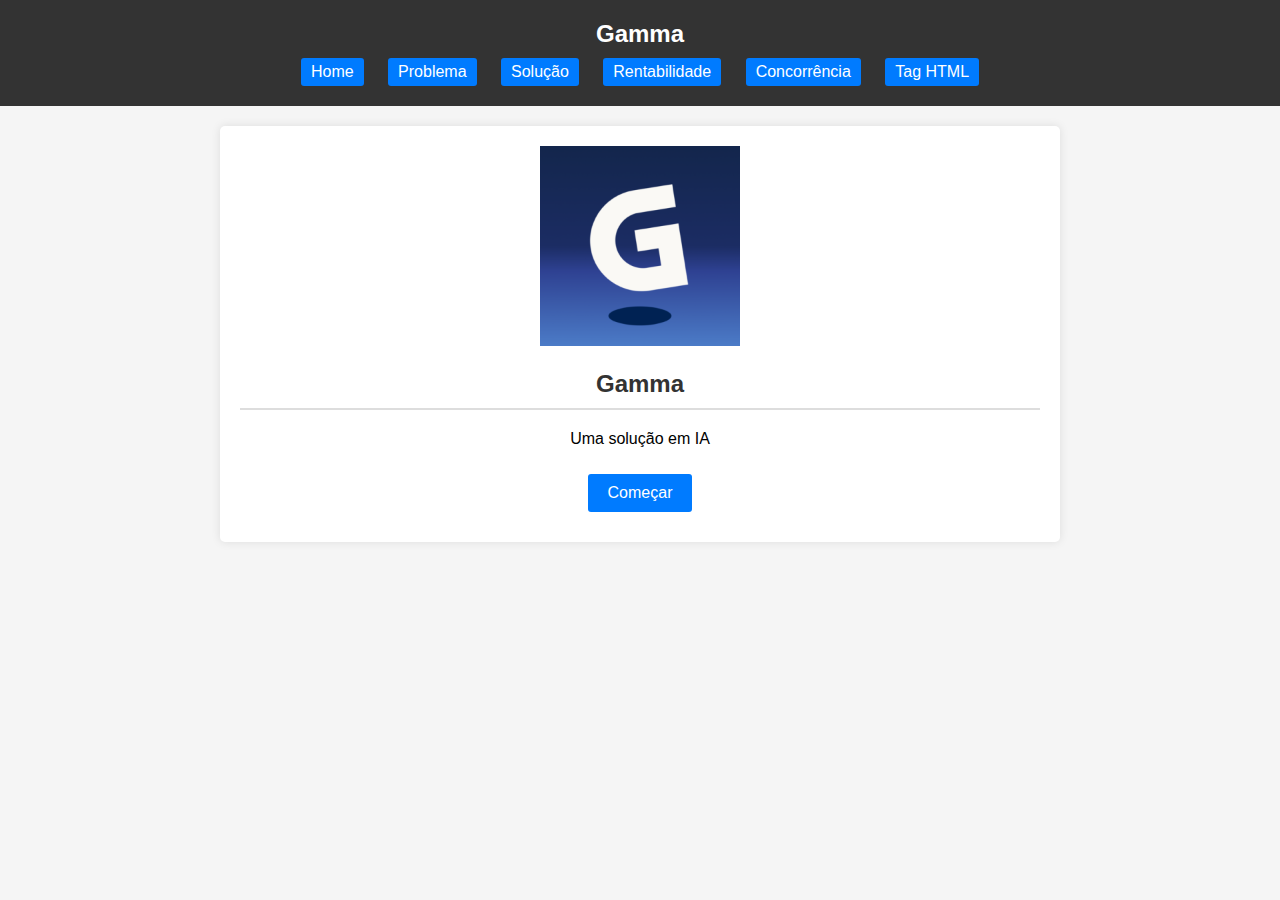
<file: index.html>
<!DOCTYPE html>
<html lang="pt-BR">
<head>
    <meta charset="UTF-8">
    <meta name="viewport" content="width=device-width, initial-scale=1.0">
    <title>Gamma - IA</title>
    <link rel="stylesheet" href="style.css">
</head>
<body>
    <header>
        <h1>Gamma</h1>
        <nav>
            <a href="index.html">Home</a>
            <a href="problema.html">Problema</a>
            <a href="solucao.html">Solução</a>
            <a href="rentabilidade.html">Rentabilidade</a>
            <a href="concorrentes.html">Concorrência</a>
            <a href="tag.html">Tag HTML</a>
        </nav>
    </header>

    <main>
        <section>
            <img src="imagens/gamma.png" alt="Gamma" width="200">
            <h2>Gamma</h2>
            <p>Uma solução em IA</p>
            <a href="problema.html">Começar</a>
        </section>
    </main>
</body>
</html>
</file>
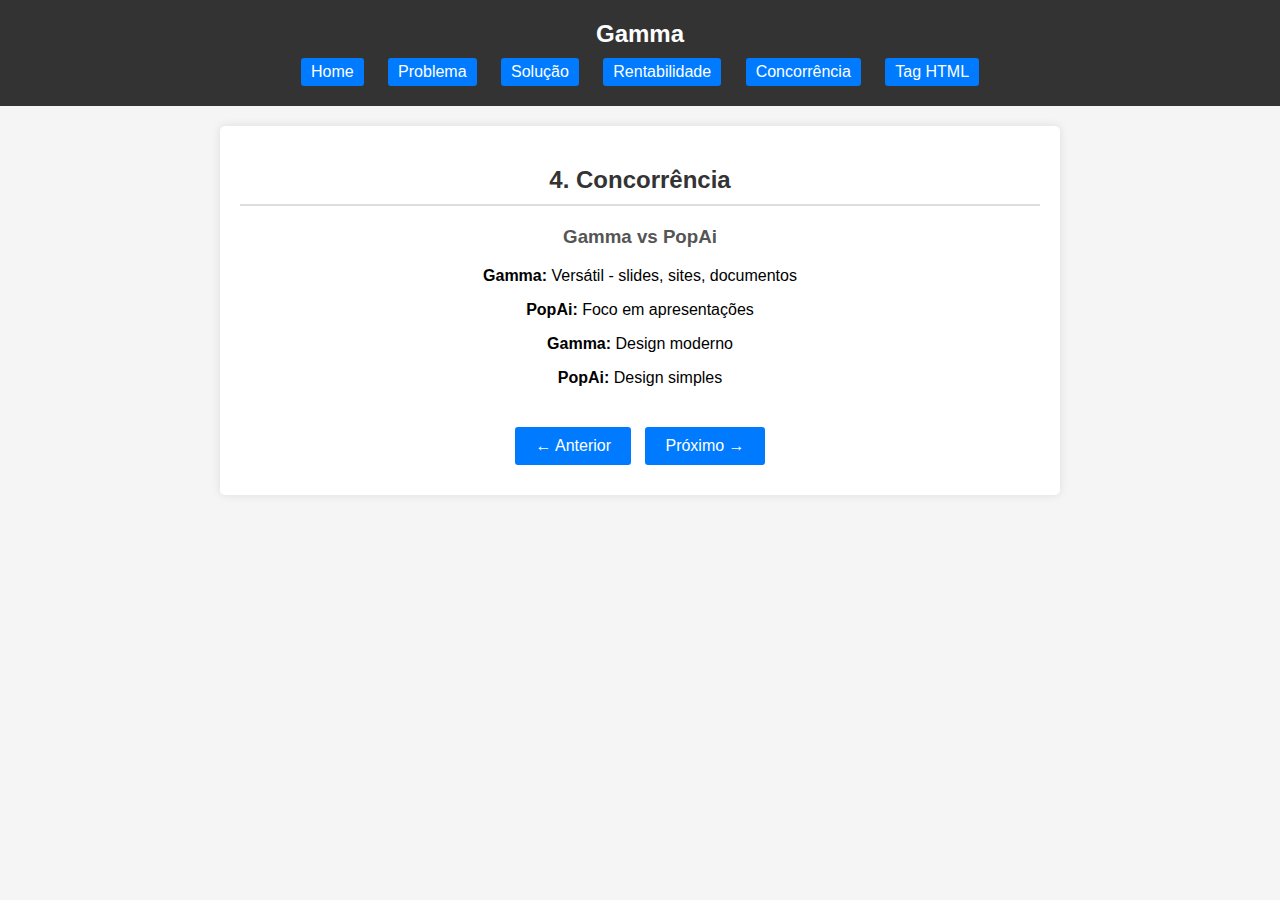
<file: concorrentes.html>
<!DOCTYPE html>
<html lang="pt-BR">
<head>
    <meta charset="UTF-8">
    <meta name="viewport" content="width=device-width, initial-scale=1.0">
    <title>Concorrência - Gamma</title>
    <link rel="stylesheet" href="style.css">
</head>
<body>
    <header>
        <h1>Gamma</h1>
        <nav>
            <a href="index.html">Home</a>
            <a href="problema.html">Problema</a>
            <a href="solucao.html">Solução</a>
            <a href="rentabilidade.html">Rentabilidade</a>
            <a href="concorrentes.html">Concorrência</a>
            <a href="tag.html">Tag HTML</a>
        </nav>
    </header>

    <main>
        <section>
            <h2>4. Concorrência</h2>
            
            <h3>Gamma vs PopAi</h3>
            
            <p><strong>Gamma:</strong> Versátil - slides, sites, documentos</p>
            <p><strong>PopAi:</strong> Foco em apresentações</p>
            
            <p><strong>Gamma:</strong> Design moderno</p>
            <p><strong>PopAi:</strong> Design simples</p>
            
            <div>
                <a href="rentabilidade.html">← Anterior</a>
                <a href="tag.html">Próximo →</a>
            </div>
        </section>
    </main>
</body>
</html>
</file>
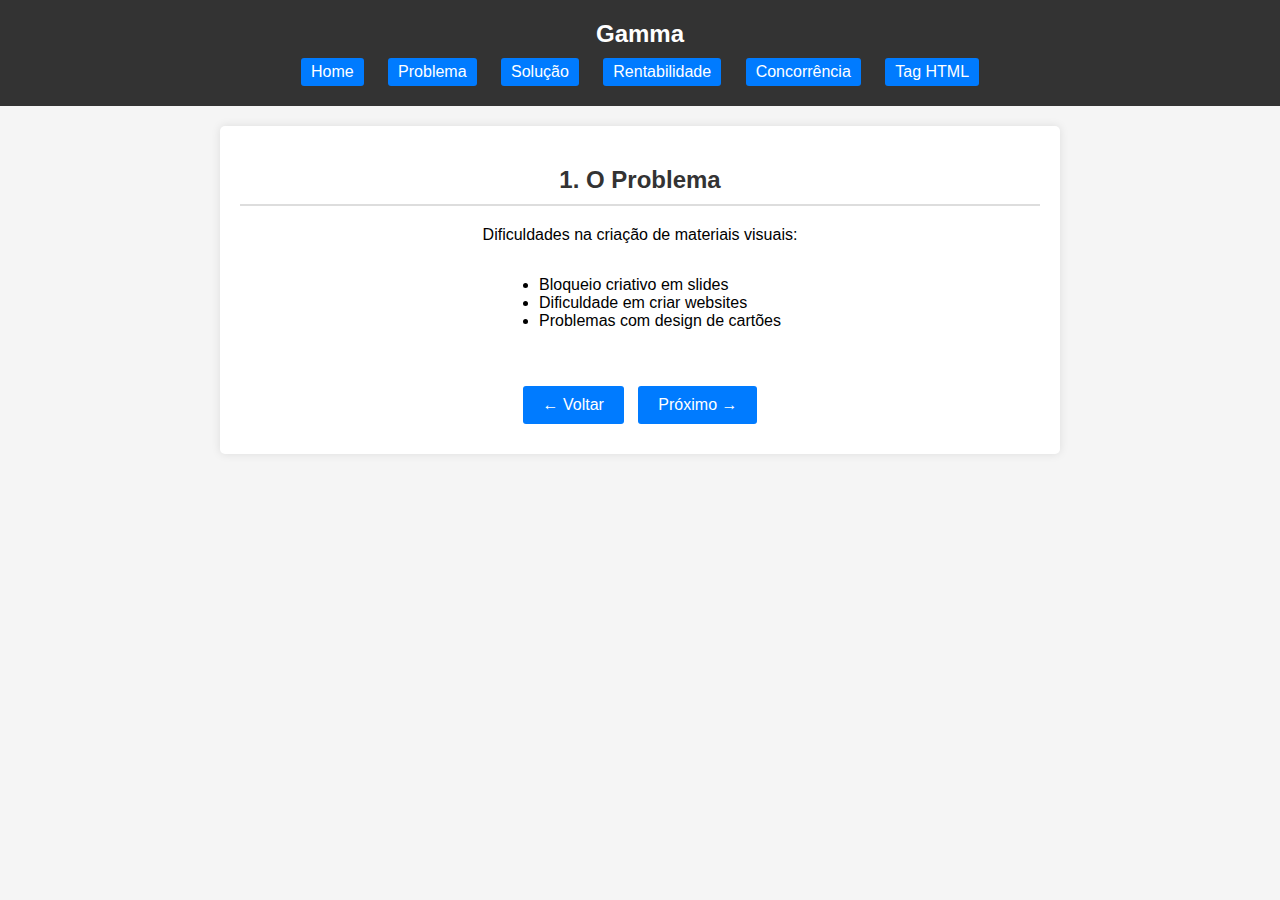
<file: problema.html>
<!DOCTYPE html>
<html lang="pt-BR">
<head>
    <meta charset="UTF-8">
    <meta name="viewport" content="width=device-width, initial-scale=1.0">
    <title>Problema - Gamma</title>
    <link rel="stylesheet" href="style.css">
</head>
<body>
    <header>
        <h1>Gamma</h1>
        <nav>
            <a href="index.html">Home</a>
            <a href="problema.html">Problema</a>
            <a href="solucao.html">Solução</a>
            <a href="rentabilidade.html">Rentabilidade</a>
            <a href="concorrentes.html">Concorrência</a>
            <a href="tag.html">Tag HTML</a>
        </nav>
    </header>

    <main>
        <section>
            <h2>1. O Problema</h2>
            <p>Dificuldades na criação de materiais visuais:</p>
            <ul>
                <li>Bloqueio criativo em slides</li>
                <li>Dificuldade em criar websites</li>
                <li>Problemas com design de cartões</li>
            </ul>
            
            <div>
                <a href="index.html">← Voltar</a>
                <a href="solucao.html">Próximo →</a>
            </div>
        </section>
    </main>
</body>
</html>
</file>
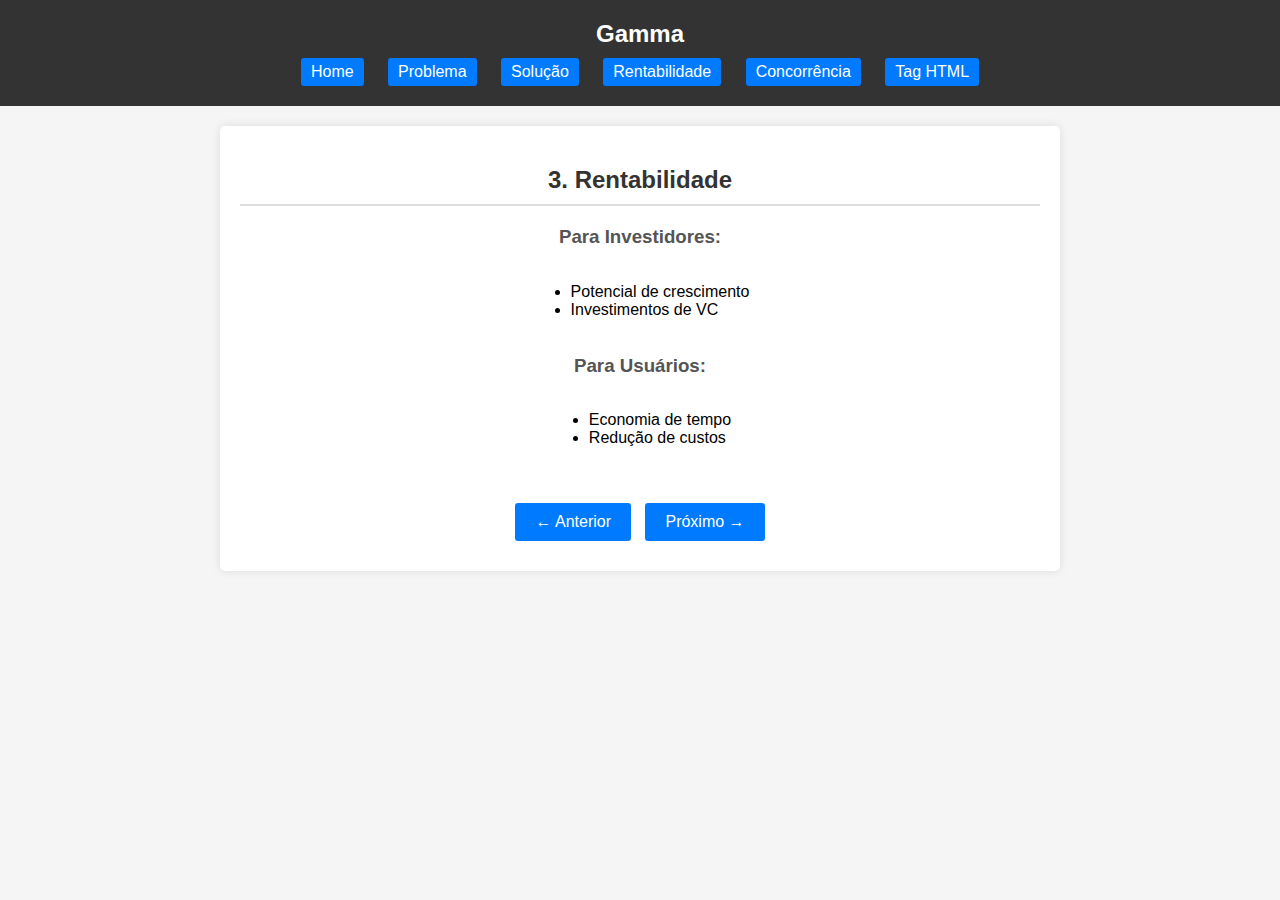
<file: rentabilidade.html>
<!DOCTYPE html>
<html lang="pt-BR">
<head>
    <meta charset="UTF-8">
    <meta name="viewport" content="width=device-width, initial-scale=1.0">
    <title>Rentabilidade - Gamma</title>
    <link rel="stylesheet" href="style.css">
</head>
<body>
    <header>
        <h1>Gamma</h1>
        <nav>
            <a href="index.html">Home</a>
            <a href="problema.html">Problema</a>
            <a href="solucao.html">Solução</a>
            <a href="rentabilidade.html">Rentabilidade</a>
            <a href="concorrentes.html">Concorrência</a>
            <a href="tag.html">Tag HTML</a>
        </nav>
    </header>

    <main>
        <section>
            <h2>3. Rentabilidade</h2>
            
            <h3>Para Investidores:</h3>
            <ul>
                <li>Potencial de crescimento</li>
                <li>Investimentos de VC</li>
            </ul>
            
            <h3>Para Usuários:</h3>
            <ul>
                <li>Economia de tempo</li>
                <li>Redução de custos</li>
            </ul>
            
            <div>
                <a href="solucao.html">← Anterior</a>
                <a href="concorrentes.html">Próximo →</a>
            </div>
        </section>
    </main>
</body>
</html>
</file>
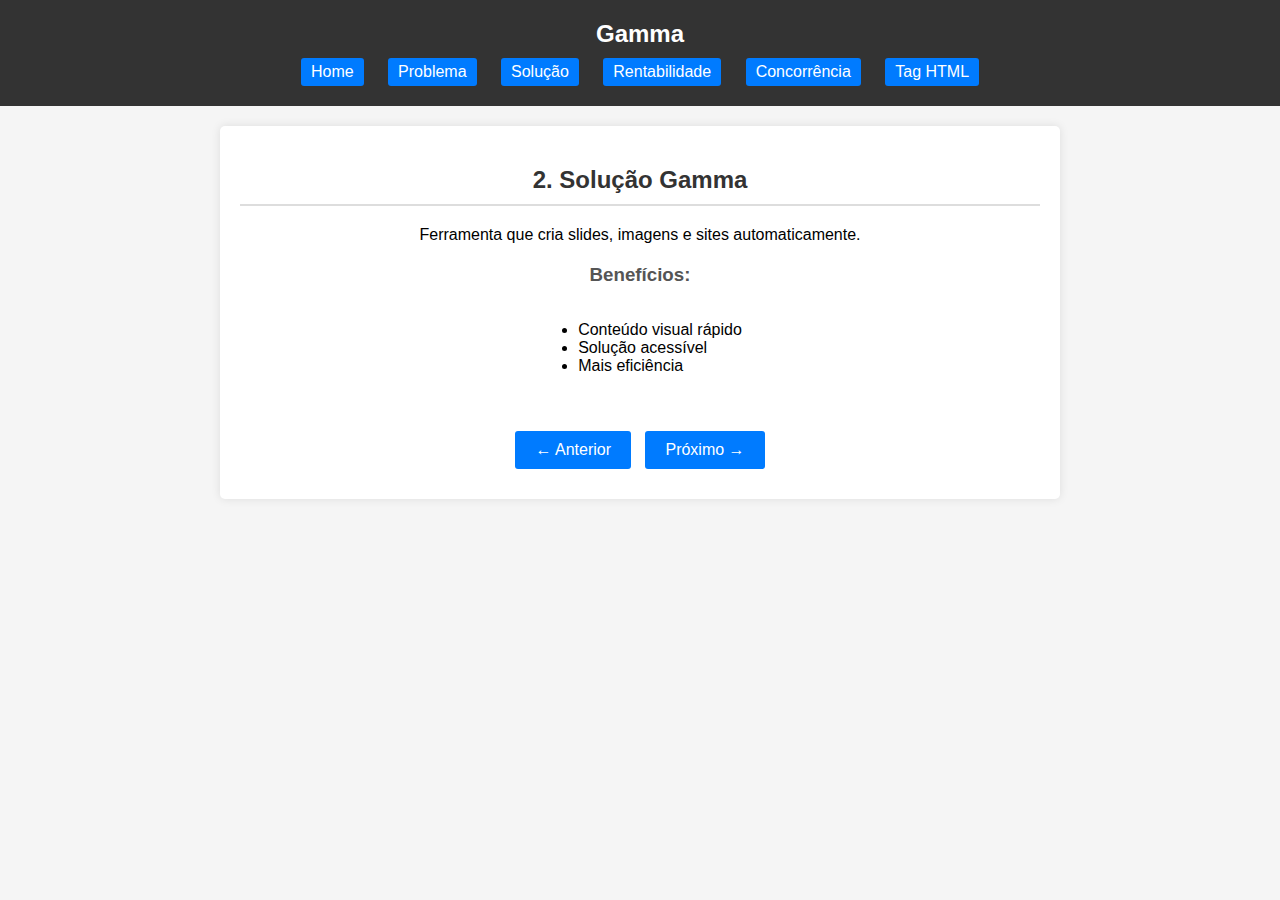
<file: solucao.html>
<!DOCTYPE html>
<html lang="pt-BR">
<head>
    <meta charset="UTF-8">
    <meta name="viewport" content="width=device-width, initial-scale=1.0">
    <title>Solução - Gamma</title>
    <link rel="stylesheet" href="style.css">
</head>
<body>
    <header>
        <h1>Gamma</h1>
        <nav>
            <a href="index.html">Home</a>
            <a href="problema.html">Problema</a>
            <a href="solucao.html">Solução</a>
            <a href="rentabilidade.html">Rentabilidade</a>
            <a href="concorrentes.html">Concorrência</a>
            <a href="tag.html">Tag HTML</a>
        </nav>
    </header>

    <main>
        <section>
            <h2>2. Solução Gamma</h2>
            <p>Ferramenta que cria slides, imagens e sites automaticamente.</p>
            
            <h3>Benefícios:</h3>
            <ul>
                <li>Conteúdo visual rápido</li>
                <li>Solução acessível</li>
                <li>Mais eficiência</li>
            </ul>
            
            <div>
                <a href="problema.html">← Anterior</a>
                <a href="rentabilidade.html">Próximo →</a>
            </div>
        </section>
    </main>
</body>
</html>
</file>
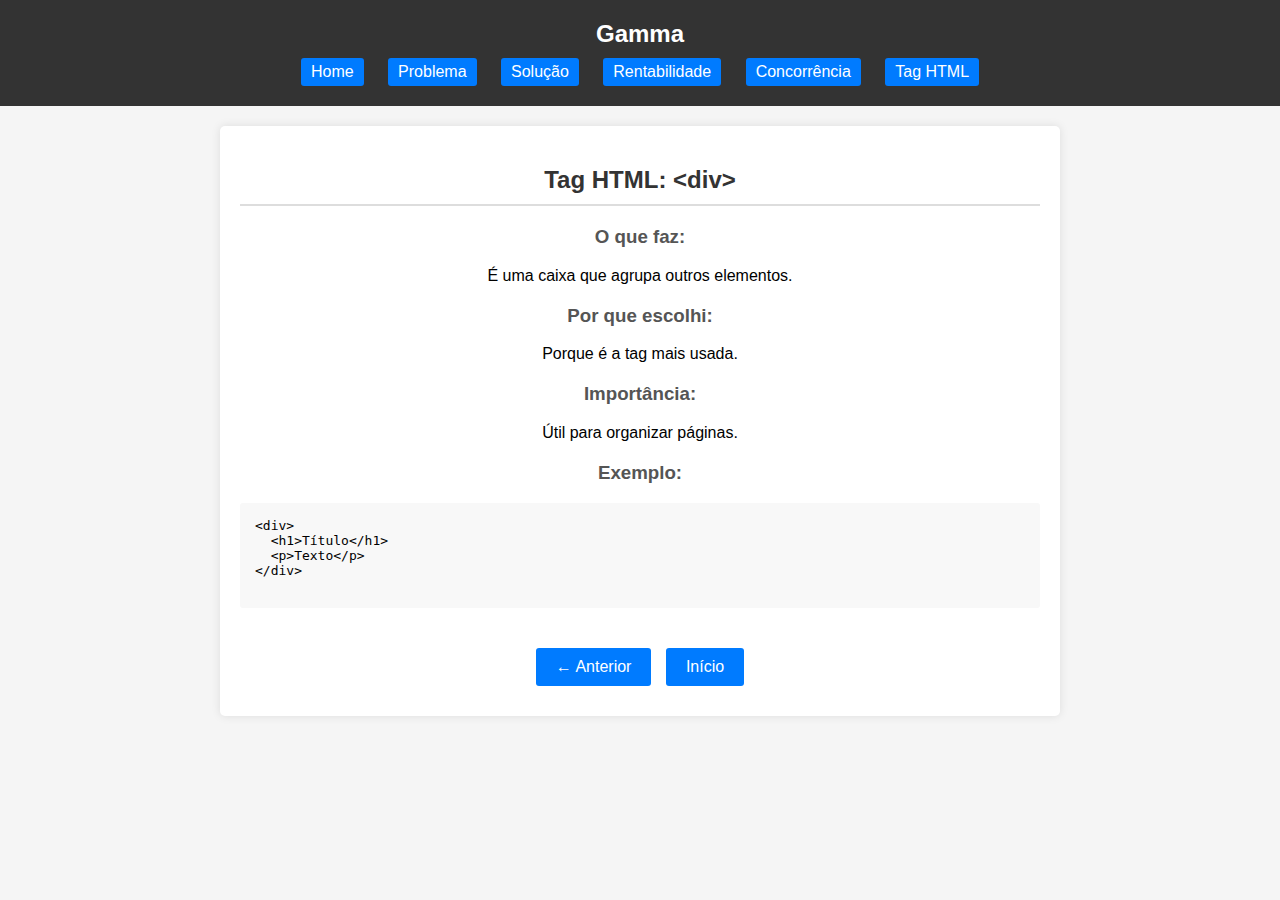
<file: tag.html>
<!DOCTYPE html>
<html lang="pt-BR">
<head>
    <meta charset="UTF-8">
    <meta name="viewport" content="width=device-width, initial-scale=1.0">
    <title>Tag HTML - Gamma</title>
</head>
<body>
    <header>
        <h1>Gamma</h1>
        <nav>
            <a href="index.html">Home</a>
            <a href="problema.html">Problema</a>
            <a href="solucao.html">Solução</a>
            <a href="rentabilidade.html">Rentabilidade</a>
            <a href="concorrentes.html">Concorrência</a>
            <a href="tag.html">Tag HTML</a>
            <link rel="stylesheet" href="style.css">
        </nav>
    </header>

    <main>
        <section>
            <h2>Tag HTML: &lt;div&gt;</h2>
            
            <h3>O que faz:</h3>
            <p>É uma caixa que agrupa outros elementos.</p>
            
            <h3>Por que escolhi:</h3>
            <p>Porque é a tag mais usada.</p>
            
            <h3>Importância:</h3>
            <p>Útil para organizar páginas.</p>
            
            <h3>Exemplo:</h3>
            <pre>
&lt;div&gt;
  &lt;h1&gt;Título&lt;/h1&gt;
  &lt;p&gt;Texto&lt;/p&gt;
&lt;/div&gt;
            </pre>
            
            <div>
                <a href="concorrentes.html">← Anterior</a>
                <a href="index.html">Início</a>
            </div>
        </section>
    </main>
</body>
</html>
</file>
<file: style.css>
body {
    font-family: Arial, sans-serif;
    margin: 0;
    padding: 0;
    background-color: #f5f5f5;
}

header {
    background-color: #333;
    color: white;
    padding: 20px;
    text-align: center;
}

header h1 {
    margin: 0;
    font-size: 24px;
}

nav {
    margin-top: 10px;
}

nav a {
    color: white;
    text-decoration: none;
    margin: 0 10px;
    padding: 5px 10px;
}

nav a:hover {
    background-color: #555;
    border-radius: 3px;
}

main {
    max-width: 800px;
    margin: 20px auto;
    padding: 20px;
    background-color: white;
    border-radius: 5px;
    box-shadow: 0 0 10px rgba(0,0,0,0.1);
}

section {
    text-align: center;
}

img {
    max-width: 100%;
    height: auto;
}

h2 {
    color: #333;
    border-bottom: 2px solid #ddd;
    padding-bottom: 10px;
}

h3 {
    color: #555;
    margin-top: 20px;
}

ul {
    text-align: left;
    display: inline-block;
}

a {
    display: inline-block;
    background-color: #007bff;
    color: white;
    padding: 10px 20px;
    text-decoration: none;
    border-radius: 3px;
    margin: 10px 5px;
}

a:hover {
    background-color: #0056b3;
}

pre {
    background-color: #f8f8f8;
    padding: 15px;
    border-radius: 3px;
    text-align: left;
    overflow-x: auto;
}

div {
    margin-top: 30px;
}
</file>
